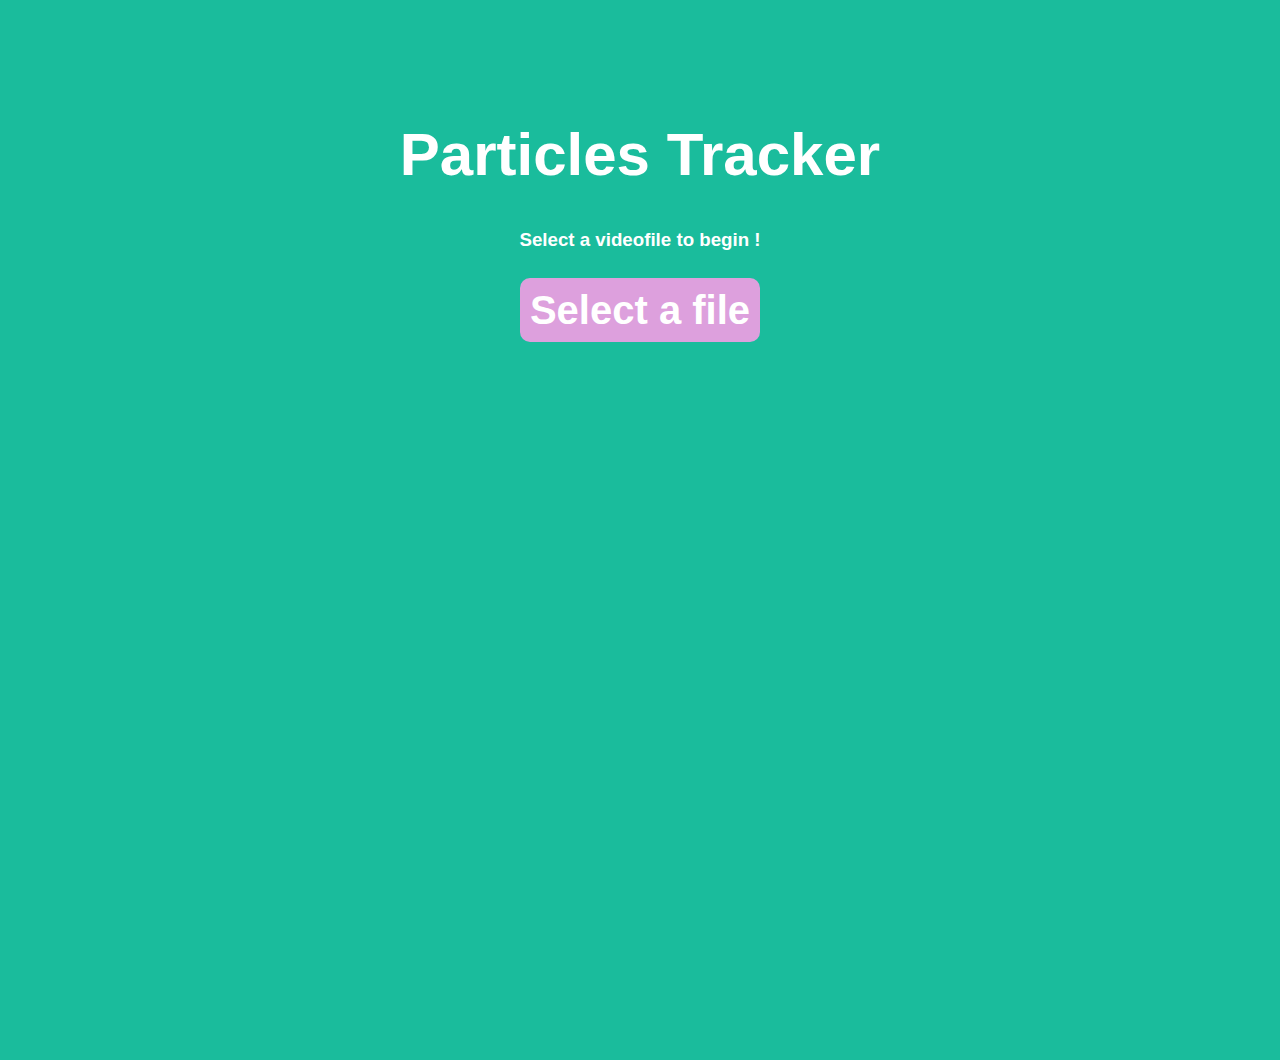
<file: Webapp/templates/index.html>
<html>
<head>
	<title>Particle Tracker</title>
    <script src="//ajax.googleapis.com/ajax/libs/jquery/2.0.0/jquery.min.js"></script>

<style>

body {
  font-family: Arial, Helvetica, sans-serif;
  margin: 0;
}

.header {
  padding: 80px;
  text-align: center;
  background: #1abc9c;
  color: white;
  height: 100vh;

}

.header h1 {
  font-size: 60px;
}
.inputfile {
	width: 0.1px;
	height: 0.1px;
	opacity: 0;
	overflow: hidden;
	position: absolute;
	z-index: -1;
}

.inputlabel {
    cursor: pointer;
    color: white;
    background-color: plum;
    padding: 10px;
    font-size: 40px;
    border-radius: 10px;
    

}

</style>

</head>



<body>
    <div class="header">
        <h1>Particles Tracker</h1>
        <h3>Select a <b>videofile</b> to begin !</h3>
        <form action="{{ url_for('preview') }}" , method="get" id="fileform">
            <input type="file" id="videopath" class="inputfile"><br>
            <label for="videopath" class="inputlabel" ><b>Select a file</b></label>
        </form>
    </div>

<script>
var form = document.getElementById("fileform");
var input = document.getElementById('videopath');
input.onchange = function(e) { 
    $.post( "/preview", {
    'videopath' : input.value});
    form.submit()

};
</script>
</body>
</file>
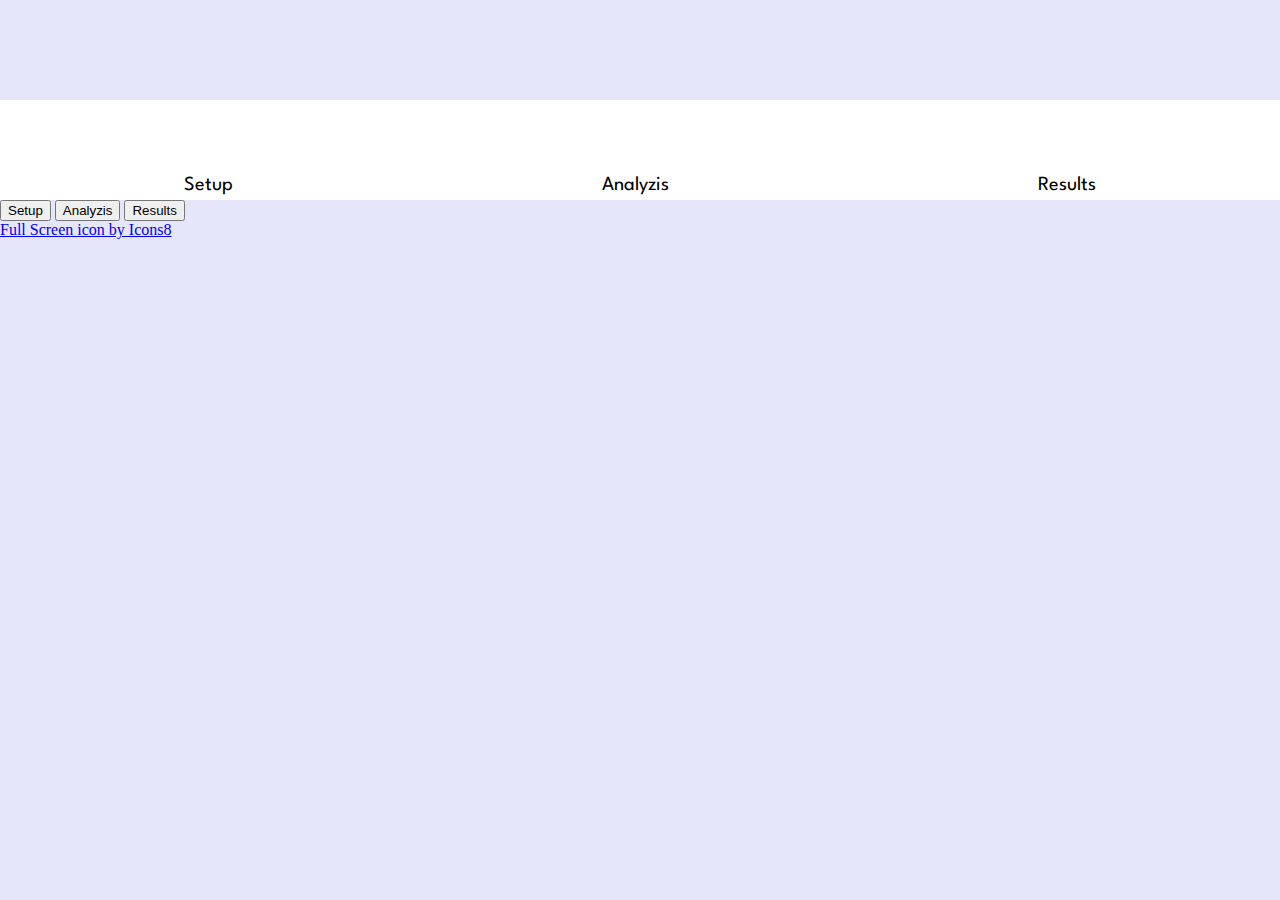
<file: Webapp/templates/samples/progressbar.html>
<!DOCTYPE html>
<html lang="en">
<head>
    <meta charset="UTF-8">
    <meta name="viewport" content="width=device-width, initial-scale=1.0">
    <link rel="stylesheet" href="progressbar.css">

    <link href="https://fonts.googleapis.com/css?family=Spartan&display=swap" rel="stylesheet">
    <script type="module" src="progressbar.js"></script>
    <title>progress bar</title>
</head>
<body>
    <div id="placeholder"></div>
    <div class="progress">
        <div id="progressbar-topwrapper">
            <svg id="progressbar-svg"></svg>
        </div>
        <div class="textbar">
            <div class="flex-text">Setup</div>
            <div class="flex-text">Analyzis</div>
            <div class="flex-text">Results</div>
        </div>
    </div>
    <div class="controls">
        <button id="setupbutton">Setup</button>
        <button id="analyzisbutton">Analyzis</button>
        <button id="resultsbutton">Results</button>
    </div>
</body>
<link rel="stylesheet" href="progressbar.css">
</html>

<a href="https://icons8.com/icon/38033/full-screen">Full Screen icon by Icons8</a>
</file>
<file: Webapp/templates/samples/progressbar.css>
body {
  background-color: lavender;
  margin: 0;
  padding: 0;
}

#placeholder {
  height: 100px;
  width: 100%;
}

.progress {
  position: relative;
  width: 100%;
  height: 100px;
  background-color: white;
}

.textbar {
  height: 30px;
  -ms-flex-pack: distribute;
      justify-content: space-around;
  list-style: none;
  display: -webkit-box;
  display: -ms-flexbox;
  display: flex;
  position: absolute;
  bottom: 0;
  background-color: white;
  width: 100%;
}

.flex-text {
  padding: 0 5px 0 5px;
  line-height: 30px;
  font-size: 20px;
  color: black;
  font-family: 'Spartan', sans-serif;
}

#progressbar-topwrapper {
  height: 70px;
}

#progressbar-svg {
  background-color: white;
  height: 70px;
  width: 100%;
}

.test {
  color: #64ff5f;
}
/*# sourceMappingURL=progressbar.css.map */
</file>
